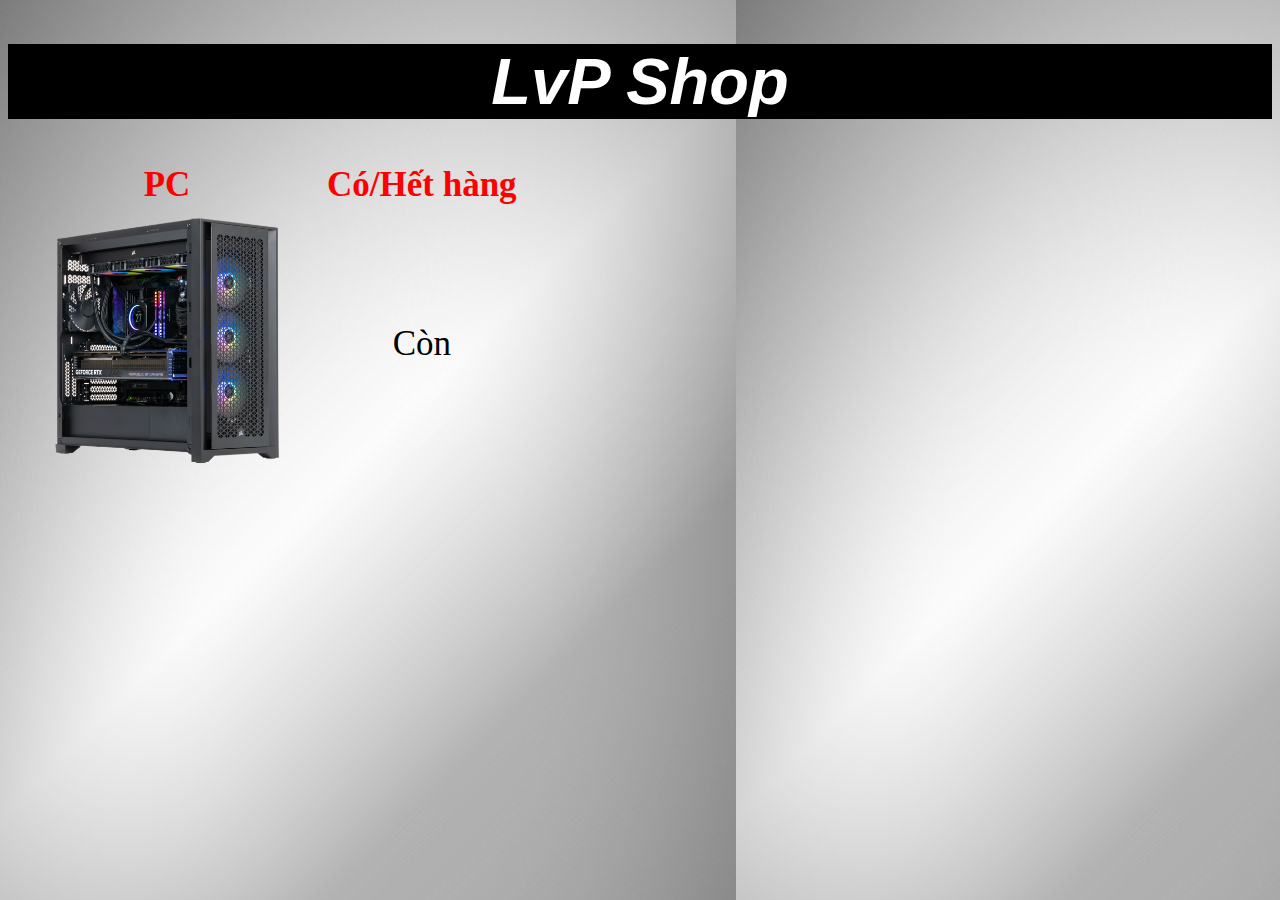
<file: index.html>
<!DOCTYPE html>
<html lang="en">
  <head>
    <meta charset="UTF-8" />
    <meta name="viewport" content="width=device-width, initial-scale=1.0" />
    <title>LVP Shop</title>
    <link rel="stylesheet" href="./ccs/style.css" />
    <style>
      table {
        font-size: 35px;
        text-align: center;
      }
    </style>
    <link
      rel="apple-touch-icon"
      sizes="180x180"
      href="./ico/apple-touch-icon.png"
    />
    <link
      rel="icon"
      type="image/png"
      sizes="32x32"
      href="./ico/favicon-32x32.png"
    />
    <link
      rel="icon"
      type="image/png"
      sizes="16x16"
      href="./ico/favicon-16x16.png"
    />
    <link rel="manifest" href="./ico/site.webmanifest" />
  </head>
  <body>
    <h1>LvP Shop</h1>

    <table>
      <thead>
        <th>PC</th>
        <th>Có/Hết hàng</th>
      </thead>
      <tr>
        <td>
          <a href="pc24.html">
            <img
              height="260"
              src="./6969_78b8ac902d2442afa83d968230de5974_grande.webp"
              alt="ảnh pc24"
          /></a>
        </td>
        <td>Còn</td>
      </tr>
    </table>
  </body>
</html>
</file>
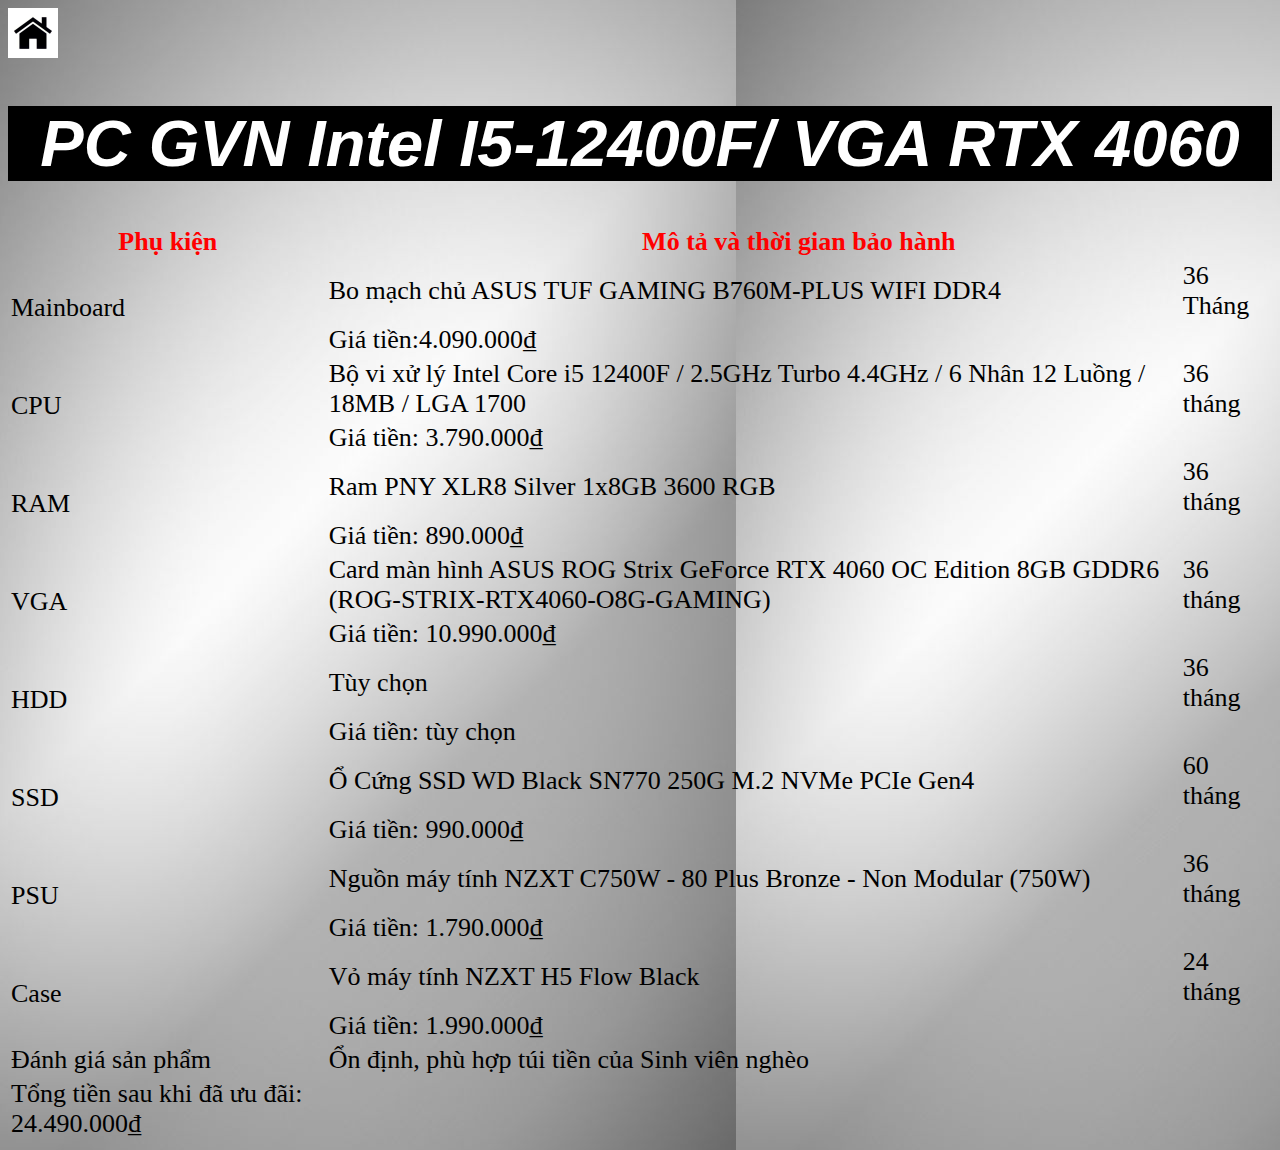
<file: pc24.html>
<!DOCTYPE html>
<html lang="vi">
  <head>
    <meta charset="UTF-8" />
    <meta name="viewport" content="width=device-width, initial-scale=1.0" />
    <title>Using rowspan and colspan</title>
    <link rel="stylesheet" href="./ccs/style.css" />
    <link
      rel="apple-touch-icon"
      sizes="180x180"
      href="./ico/apple-touch-icon.png"
    />
    <link
      rel="icon"
      type="image/png"
      sizes="32x32"
      href="./ico/favicon-32x32.png"
    />
    <link
      rel="icon"
      type="image/png"
      sizes="16x16"
      href="./ico/favicon-16x16.png"
    />
    <link rel="manifest" href="./ico/site.webmanifest" />
  </head>
  <body>
    <a href="index.html"
      ><img height="50" src="picture/homeicon2.jpg" alt="homeicon"
    /></a>
    <h1>PC GVN Intel i5-12400F/ VGA RTX 4060</h1>

    <table>
      <thead>
        <tr>
          <th>Phụ kiện</th>
          <th colspan="2">Mô tả và thời gian bảo hành</th>
        </tr>
      </thead>

      <tbody>
        <tr>
          <td rowspan="2">Mainboard</td>
          <td>Bo mạch chủ ASUS TUF GAMING B760M-PLUS WIFI DDR4</td>
          <td>36 Tháng</td>
        </tr>
        <tr>
          <td>Giá tiền:4.090.000₫</td>
        </tr>
        <tr>
          <td rowspan="2">CPU</td>
          <td>
            Bộ vi xử lý Intel Core i5 12400F / 2.5GHz Turbo 4.4GHz / 6 Nhân 12
            Luồng / 18MB / LGA 1700
          </td>
          <td>36 tháng</td>
        </tr>
        <tr>
          <td>Giá tiền: 3.790.000₫</td>
        </tr>
        <tr>
          <td rowspan="2">RAM</td>
          <td>Ram PNY XLR8 Silver 1x8GB 3600 RGB</td>
          <td>36 tháng</td>
        </tr>
        <tr>
          <td>Giá tiền: 890.000₫</td>
        </tr>
        <tr>
          <td rowspan="2">VGA</td>
          <td>
            Card màn hình ASUS ROG Strix GeForce RTX 4060 OC Edition 8GB GDDR6
            (ROG-STRIX-RTX4060-O8G-GAMING)
          </td>
          <td>36 tháng</td>
        </tr>
        <tr>
          <td>Giá tiền: 10.990.000₫</td>
        </tr>
        <tr>
          <td rowspan="2">HDD</td>
          <td>Tùy chọn</td>
          <td>36 tháng</td>
        </tr>
        <tr>
          <td>Giá tiền: tùy chọn</td>
        </tr>
        <tr>
          <td rowspan="2">SSD</td>
          <td>Ổ Cứng SSD WD Black SN770 250G M.2 NVMe PCIe Gen4</td>
          <td>60 tháng</td>
        </tr>
        <tr>
          <td>Giá tiền: 990.000₫</td>
        </tr>
        <tr>
          <td rowspan="2">PSU</td>
          <td>
            Nguồn máy tính NZXT C750W - 80 Plus Bronze - Non Modular (750W)
          </td>
          <td>36 tháng</td>
        </tr>
        <tr>
          <td>Giá tiền: 1.790.000₫</td>
        </tr>
        <tr>
          <td rowspan="2">Case</td>
          <td>Vỏ máy tính NZXT H5 Flow Black</td>
          <td>24 tháng</td>
        </tr>
        <tr>
          <td>Giá tiền: 1.990.000₫</td>
        </tr>
      </tbody>
      <tfoot>
        <tr>
          <td>Đánh giá sản phẩm</td>
          <td>Ổn định, phù hợp túi tiền của Sinh viên nghèo</td>
        </tr>
        <tr>
          <td>Tổng tiền sau khi đã ưu đãi: 24.490.000₫</td>
        </tr>
      </tfoot>
    </table>
  </body>
</html>
</file>
<file: ccs/style.css>
thead {
  color: red;
}
h1 {
  color: white;
  font-style: italic;
  font-size: 65px;
  /* cỡ chữ: dùng px */
  font-family: Arial, Helvetica, sans-serif;
  text-transform: capitalize;
  text-align: center;
  background-image: url(/picture/black1.jpg);
}
body {
  background-image: url(/picture/white2.jpg);
}

table {
  font-size: 26px;
}
</file>
